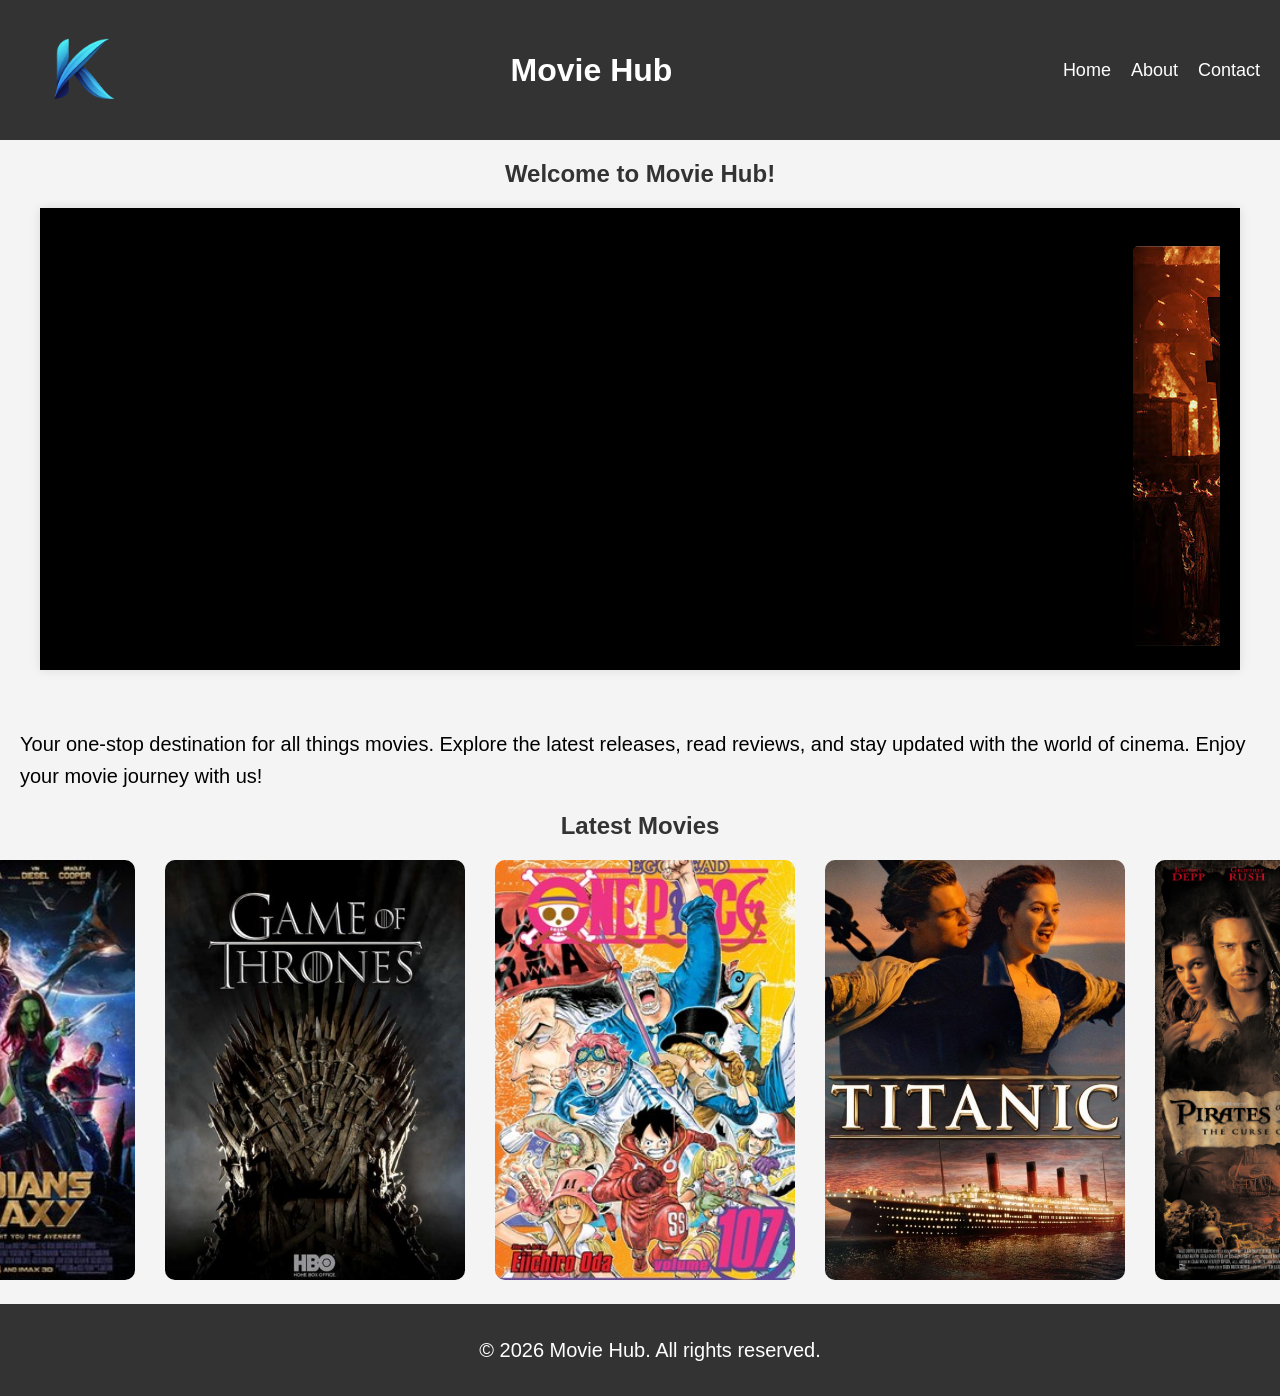
<file: index.html>
<!doctype html>
<html lang="en">
  <head>
    <meta charset="UTF-8" />
    <meta name="viewport" content="width=device-width, initial-scale=1.0" />
    <title>keshavaram-Home</title>
    <link rel="stylesheet" href="css/style.css">


  </head>
  <body>
    <header>
      <!-- Logo -->
      <img src="images/k.logo.png" alt="logo" width="120" />
      <h1>Movie Hub</h1>
      <!-- Navigation -->
      <nav>
        <ul>
          <li><a href="index.html">Home</a></li>
          <li><a href="#">About</a></li>
          <li><a href="#">Contact</a></li>
        </ul>
      </nav>
    </header>
    <h2>Welcome to Movie Hub!</h2>
    <div class="container">
      <marquee behavior="" direction="">
        <!-- <h2>Latest Movie Trailers</h2> -->
        <br />
        <div class="box">
          <img src="./images/lan1.png" alt="" />
          
          <img src="./images/lan2.png" alt="" />
          <img src="./images/lan3.png" alt="" />
        </div>
      </marquee>
      </div>
      <br />
      <p>
        Your one-stop destination for all things movies. Explore the latest
        releases, read reviews, and stay updated with the world of cinema. Enjoy
        your movie journey with us!
      </p>

      <h2>Latest Movies</h2>
      <div class="latest">
        <a href="./movies/movie1.html"><img src="./images/por1.png" alt="Movie 1" /></a>
        <a href="./movies/movie2.html"><img src="./images/por2.png" alt="Movie 2" /></a>
        <a href="./movies/movie3.html"><img src="./images/por3.png" alt="Movie 3" /></a>
        <a href="./movies/movie4.html"><img src="./images/por4.png" alt="Movie 4" /></a>
        <a href="./movies/movie5.html"><img src="./images/por5.png" alt="Movie 5" /></a>
      </div>

      <!-- professional long length footer -->
        <footer>
            <p>&copy; 2026 Movie Hub. All rights reserved.</p>
        </footer>
    </div>
  </body>
</html>
</file>
<file: css/style.css>
* {
        margin: 0;
        padding: 0;
        box-sizing: border-box;
      }

      body {
        font-family: Arial, sans-serif;
        background-color: #f4f4f4;
      }

      header {
        display: flex;
        align-items: center;
        justify-content: space-between;
        background-color: #333;
        color: white;
        padding: 10px 20px;
      }

      nav ul {
        list-style-type: none;
        display: flex;
      }

      nav ul li {
        margin-left: 20px;
      }

      nav ul li a {
        color: white;
        text-decoration: none;
        font-size: 18px;
      }

      nav ul li a:hover {
        text-decoration: underline;
      }
      .container {
        max-width: 1200px;
        margin: 20px auto;
        padding: 20px;
        background-color: rgb(0, 0, 0); 
        box-shadow: 0 0 10px rgba(0, 0, 0, 0.1);
      }
      h2 {
        font-size: 24px;
        font-weight: bold;
        margin-top: 20px ;
        margin-bottom: 20px;
        color: #333;
        text-align: center;
      }
      .box {
        display: flex;
        gap: 20px;
        
      }
      .box img {
        width: 700px;
        height: 400px;
        object-fit: cover;
        border-radius: 5px;
        transition: transform 0.3s ease;
      }
      .box img:hover {
        transform: scale(1.05);
      }
      p {
        margin-top: 20px;
        margin-bottom: 20px;
        margin-left: 20px;
        font-size: 20px;
        line-height: 1.6;
      }

      .latest {
        display: flex;
        gap: 20px;
        margin-top: 20px;
        justify-content: center;

      }
      .latest a img {
        width: 300px;
        height: 420px;
        margin-left: 10px;
        object-fit: cover;
        border-radius: 10px;
        transition: transform 0.3s ease;
      }
      .latest a img:hover {
        transform: scale(1.05);
      }
      footer {
        background-color: #333;
        color: white;
        text-align: center;
        padding: 10px 0;
        margin-top: 20px;
      }
</file>
